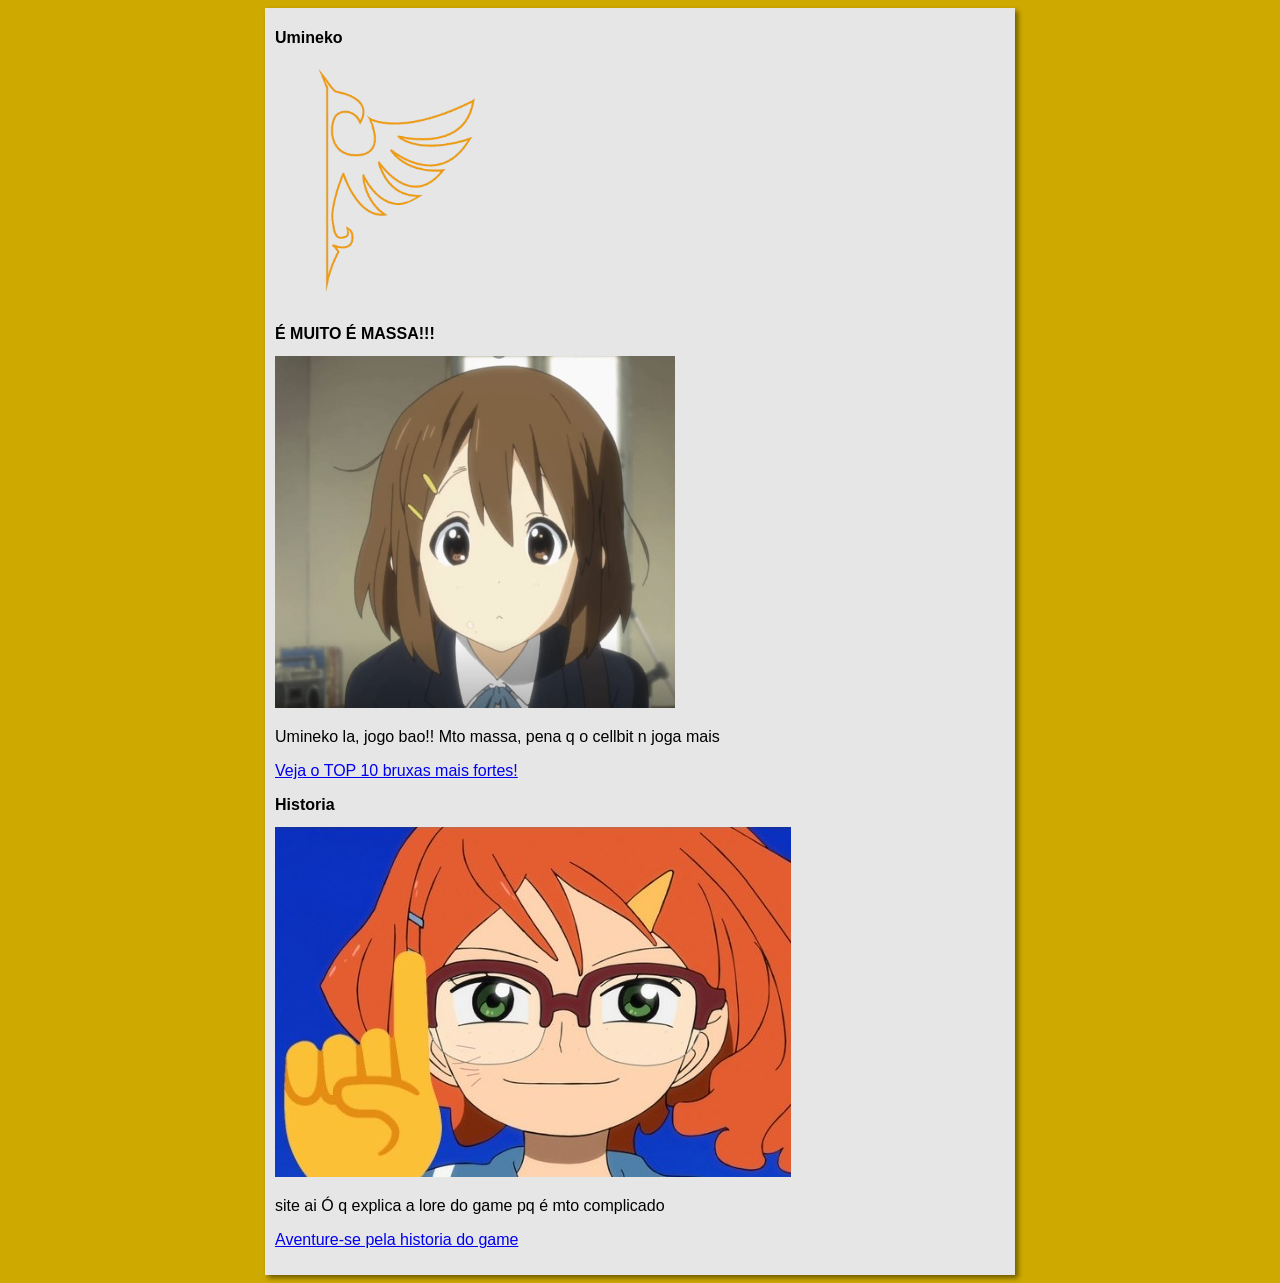
<file: index.html>
<!DOCTYPE html>
<html lang="pt-br">
<head>
    <meta charset="UTF-8">
    <meta name="viewport" content="width=device-width, initial-scale=1.0">
    <title>Umineko</title>
    <link rel="stylesheet" href="estilos/style.css">
</head>
<body>
    <main>
        <header>
            <h1>Umineko</h1>
            <img width="250" src="imagens/Umineko.png" alt="Uminekofrag.pog">
        </header>
        <article>
            <h2>É MUITO É MASSA!!!</h2>
            <img width="400" src="imagens/fofo.jpeg" alt="Daora">
            <p>Umineko la, jogo bao!! Mto massa, pena q o cellbit n joga mais</p>
            <p><a href="top10.html">Veja o TOP 10 bruxas mais fortes!</a></p>
        </header>
        <article>
            <h2>Historia</h2>
            <img src="imagens/NERD.jpeg" alt="nerdolinha">
            <p>site ai Ó q explica a lore do game pq é mto complicado</p>
            <p><a href="historia.html">Aventure-se pela historia do game</a></p>
        </article>
    </main>
</body>
</html>
</file>
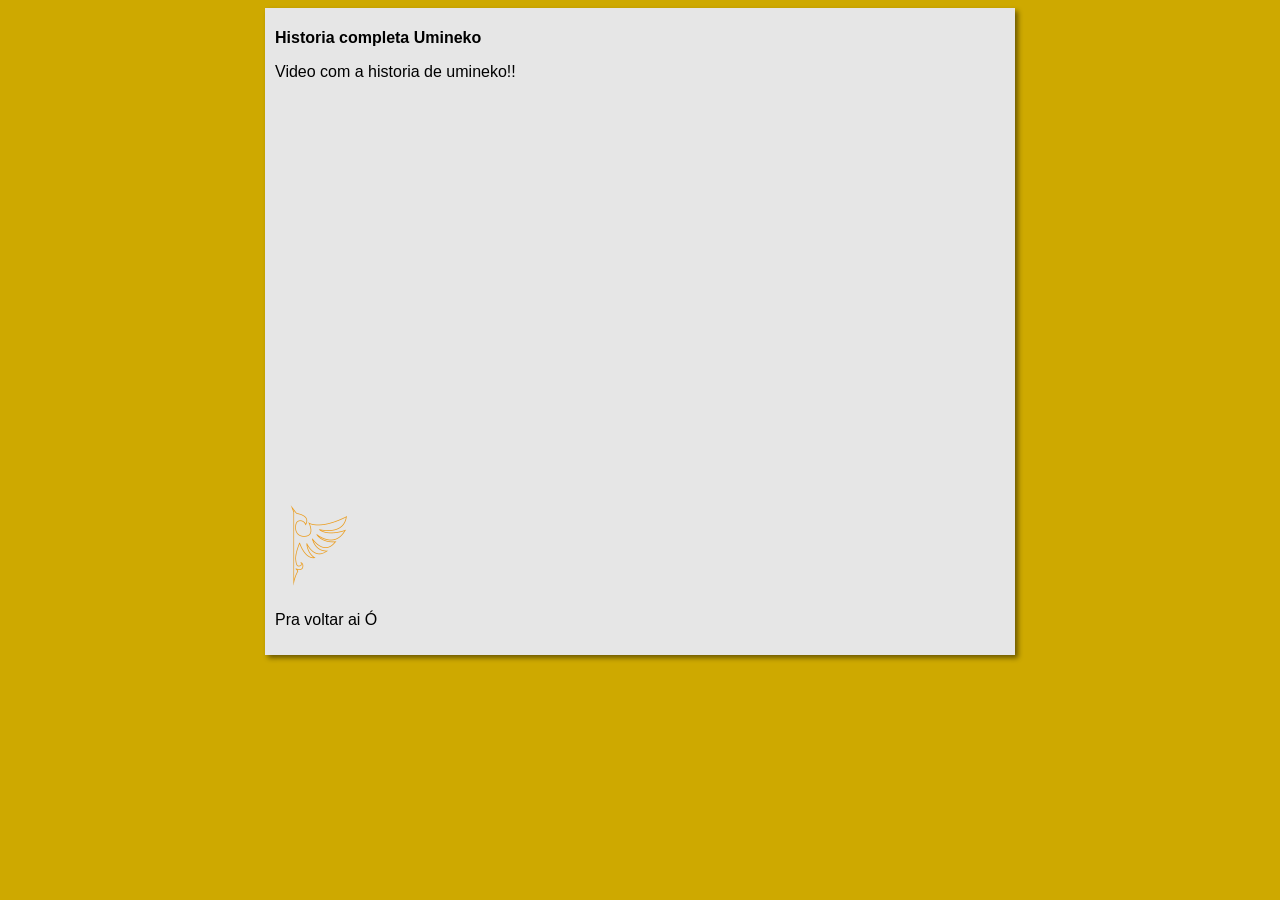
<file: historia.html>
<!DOCTYPE html>
<html lang="pt-br">
<head>
    <meta charset="UTF-8">
    <meta name="viewport" content="width=device-width, initial-scale=1.0">
    <title>Historia</title>
    <link rel="stylesheet" href="estilos/style.css">
</head>
<body>
    <main>
        <header>
            <h1>Historia completa Umineko</h1>
        </header>
        <article>
            <p>Video com a historia de umineko!!</p>

            <iframe width="730" height="400" src="https://www.youtube.com/embed/tRnzePknM4A?si=4CdLY4x_v02Zvsih" title="YouTube video player" frameborder="0" allow="accelerometer; autoplay; clipboard-write; encrypted-media; gyroscope; picture-in-picture; web-share" referrerpolicy="strict-origin-when-cross-origin" allowfullscreen></iframe>
        
            <a href="index.html"><img width="90" src="imagens/Umineko.png" alt=""></a>
            <p>Pra voltar ai Ó</p>
        </article>
    </main>
</body>
</html>
</file>
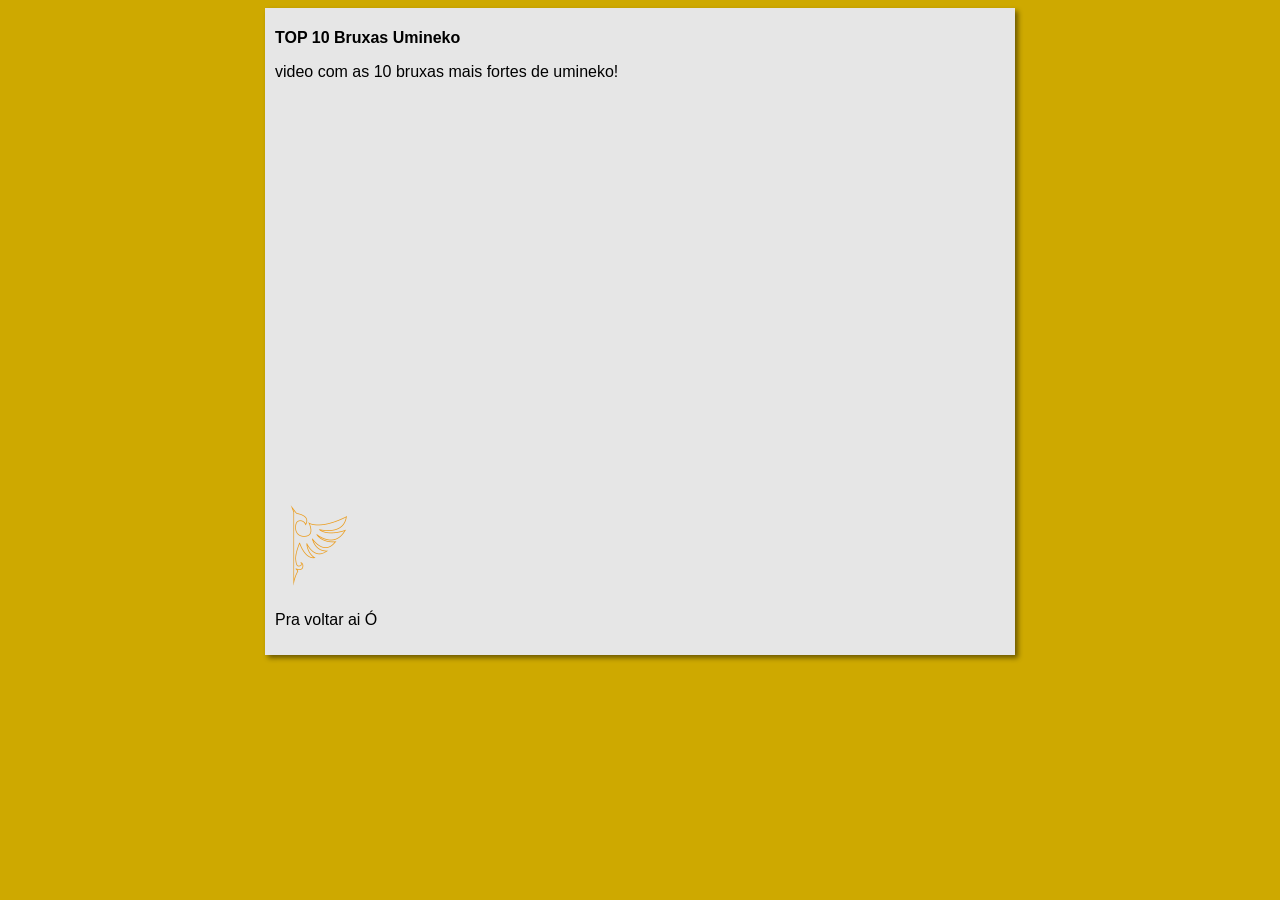
<file: top10.html>
<!DOCTYPE html>
<html lang="pt-br">
<head>
    <meta charset="UTF-8">
    <meta name="viewport" content="width=device-width, initial-scale=1.0">
    <title>Bruxas</title>
    <link rel="stylesheet" href="estilos/style.css">
</head>
<body>
    <main>
        <header>
            <h1>TOP 10 Bruxas Umineko</h1>
        </header>
        <article>
            <p>video com as 10 bruxas mais fortes de umineko!</p>

            <iframe width="730" height="400" src="https://www.youtube.com/embed/CiZG6lYN1_k?si=6q5vJGhm4FXo1lSc" title="YouTube video player" frameborder="0" allow="accelerometer; autoplay; clipboard-write; encrypted-media; gyroscope; picture-in-picture; web-share" referrerpolicy="strict-origin-when-cross-origin" allowfullscreen></iframe>

            <a href="index.html"><img width="90" src="imagens/Umineko.png" alt=""></a>
            <p>Pra voltar ai Ó</p>
        </article>
    </main>
</body>
</html>
</file>
<file: estilos/style.css>
*{
    font-family: Arial, Helvetica, sans-serif;
    font-size: 16px;
}

body{
    background-color: rgb(206, 169, 0);
}

main{
    background-color: rgb(230, 230, 230);
    width: 730px;
    margin: auto;
    padding: 10px;
    box-shadow: 3px 3px 5px rgba(0, 0, 0, 0.479);
}

img.lado{
    float: right;
}
</file>
